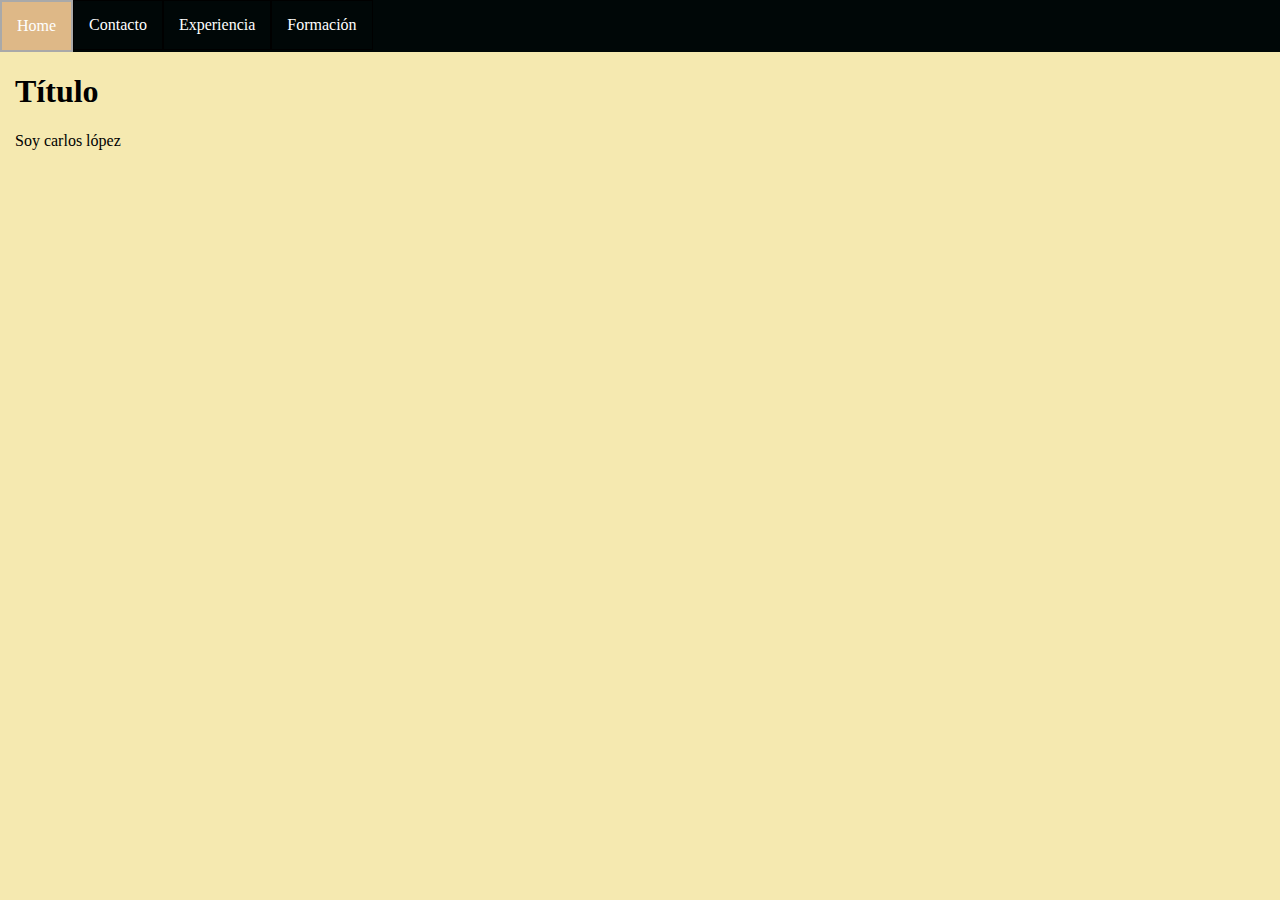
<file: index.html>
<!DOCTYPE html>
<html lang="en">
<head>
    <meta charset="UTF-8">
    <meta http-equiv="X-UA-Compatible" content="IE=edge">
    <meta name="viewport" content="width=device-width, initial-scale=1.0">
    <title>Mi página personal</title>
    <link rel="stylesheet" href="styles/style.css">
</head>
<body>
    <header>
        <nav>
            <ul class="menu">
                <li>
                    <a href="index.html" class="active">Home</a>
                </li>
                <li>
                    <a href="./pages/contacto.html">Contacto</a>
                </li>
                <li>
                    <a href="./pages/experiencia.html">Experiencia</a>                        
                </li>
                <li>
                    <a href="./pages/formacion.html">Formación</a>                        
                </li>
            </ul>
        </nav>
    </header>
    <main>
        <section class="contenido">
            <h1>Título</h1>
            <p>Soy carlos lópez</p>
        </section>
    </main>
</body>
</html>
</file>
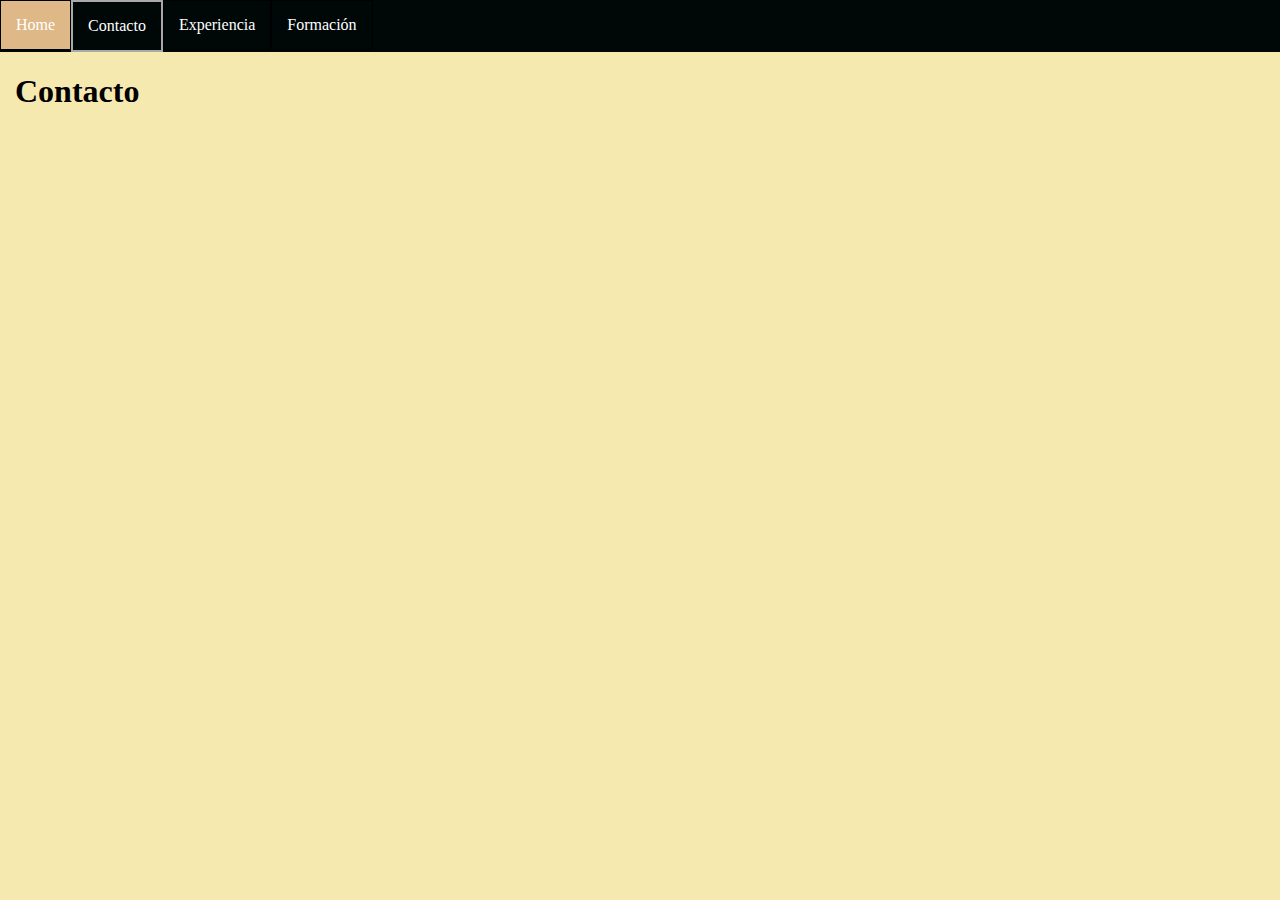
<file: pages/contacto.html>
<!DOCTYPE html>
<html lang="en">
    <head>
        <meta charset="UTF-8">
        <meta http-equiv="X-UA-Compatible" content="IE=edge">
        <meta name="viewport" content="width=device-width, initial-scale=1.0">
        <title>Mi página personal</title>
        <link rel="stylesheet" href="../styles/style.css">
    </head>
<body>
    <header>
        <nav>
            <ul class="menu">
                <li>
                    <a href="../index.html">Home</a>
                </li>
                <li>
                    <a href="./contacto.html" class="active">Contacto</a>
                </li>
                <li>
                    <a href="./experiencia.html">Experiencia</a>                        
                </li>
                <li>
                    <a href="./formacion.html">Formación</a>                        
                </li>
            </ul>
        </nav>
    </header>
    <main>
        <section class="contenido">
            <h1>Contacto</h1>
        </section>
    </main>
</body>
</file>
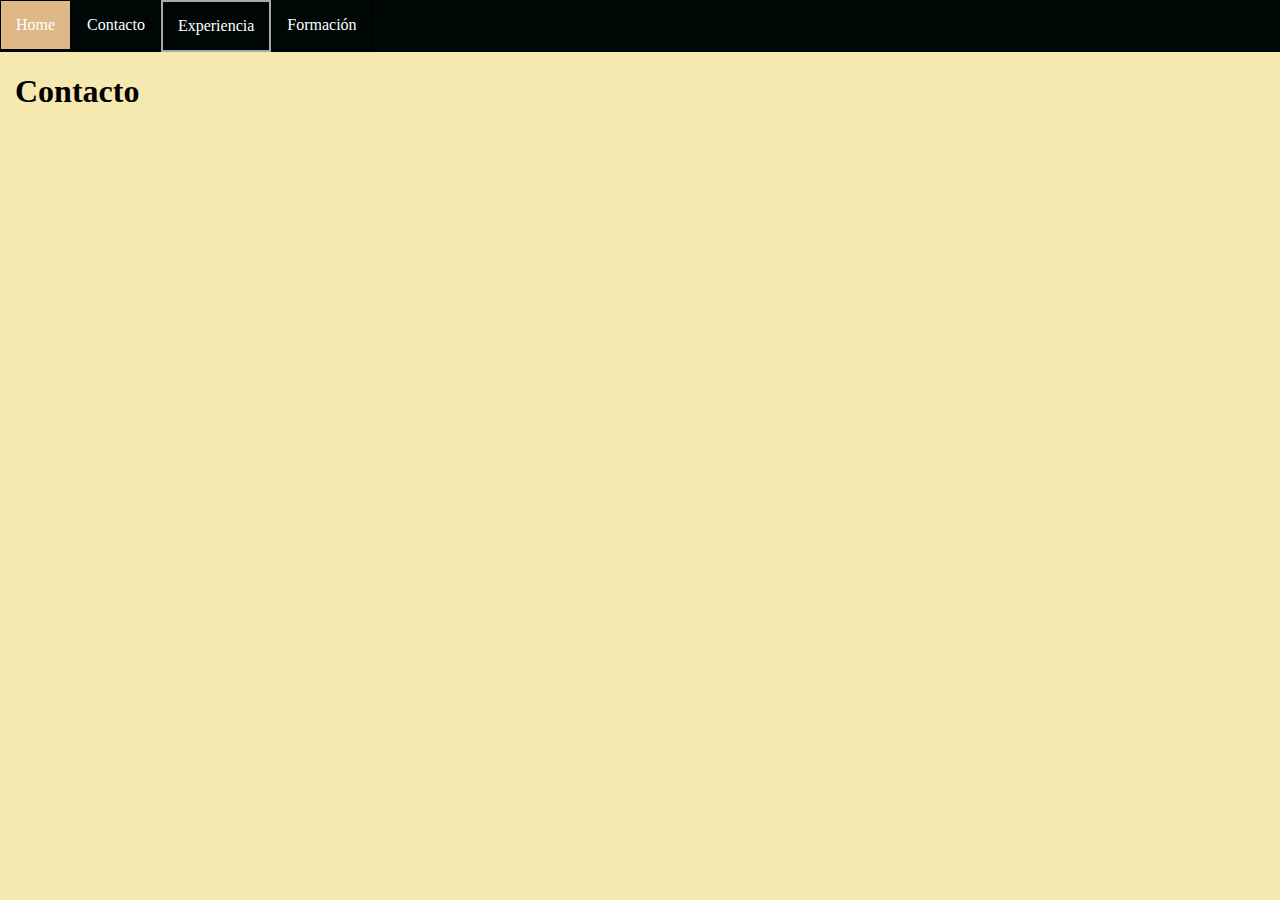
<file: pages/experiencia.html>
<!DOCTYPE html>
<html lang="en">
    <head>
        <meta charset="UTF-8">
        <meta http-equiv="X-UA-Compatible" content="IE=edge">
        <meta name="viewport" content="width=device-width, initial-scale=1.0">
        <title>Mi página personal</title>
        <link rel="stylesheet" href="../styles/style.css">
    </head>
<body>
    <header>
        <nav>
            <ul class="menu">
                <li>
                    <a href="../index.html">Home</a>
                </li>
                <li>
                    <a href="./contacto.html">Contacto</a>
                </li>
                <li>
                    <a href="./experiencia.html" class="active">Experiencia</a>                        
                </li>
                <li>
                    <a href="./formacion.html">Formación</a>                        
                </li>
            </ul>
        </nav>
    </header>
    <main>
        <section class="contenido">
            <h1>Contacto</h1>
        </section>
    </main>
</body>
</file>
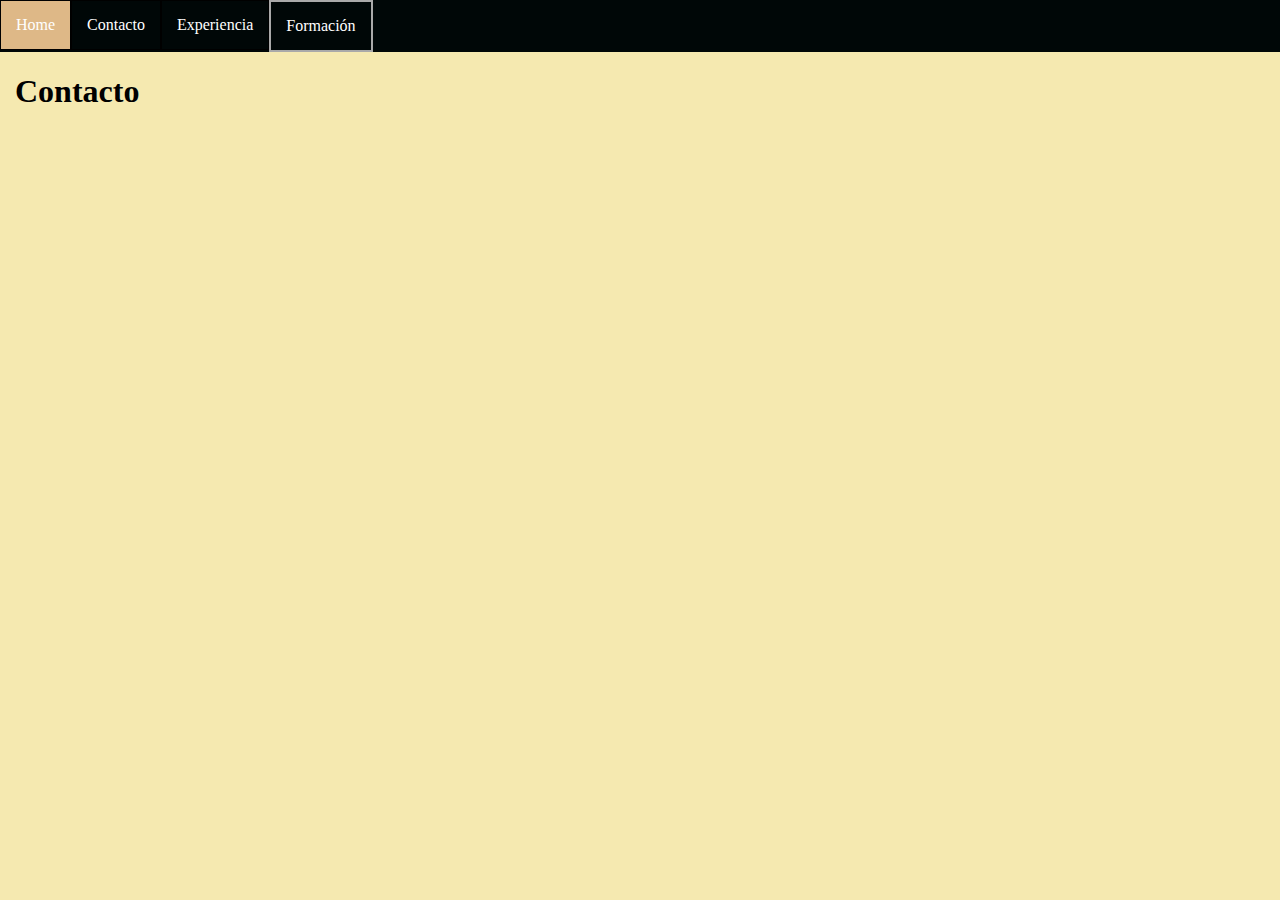
<file: pages/formacion.html>
<!DOCTYPE html>
<html lang="en">
    <head>
        <meta charset="UTF-8">
        <meta http-equiv="X-UA-Compatible" content="IE=edge">
        <meta name="viewport" content="width=device-width, initial-scale=1.0">
        <title>Mi página personal</title>
        <link rel="stylesheet" href="../styles/style.css">
    </head>
<body>
    <header>
        <nav>
            <ul class="menu">
                <li>
                    <a href="../index.html">Home</a>
                </li>
                <li>
                    <a href="./contacto.html">Contacto</a>
                </li>
                <li>
                    <a href="./experiencia.html">Experiencia</a>                        
                </li>
                <li>
                    <a href="./formacion.html" class="active">Formación</a>                        
                </li>
            </ul>
        </nav>
    </header>
    <main>
        <section class="contenido">
            <h1>Contacto</h1>
        </section>
    </main>
</body>
</file>
<file: styles/style.css>
body {
    background-color: rgb(245, 233, 176);
    margin: 0px;
}

/*menu*/
.menu {
    list-style-type: none;
    margin: 0;
    padding: 0;
    background-color: rgb(0, 7, 7);
    overflow: hidden;
}

.menu li {
    float:left
}
li a {
    border: 1px solid black;
    padding: 15px;
    color: white;
    display: block; 
    text-decoration: none;
    text-align: center;
}

/*hover*/
a:hover {
    background-color: burlywood;
}

.contenido {
    padding-left: 15px;
    background-color: rgb(245, 233, 176);
}

.active {
    border: 2px solid darkgrey;
}
</file>
